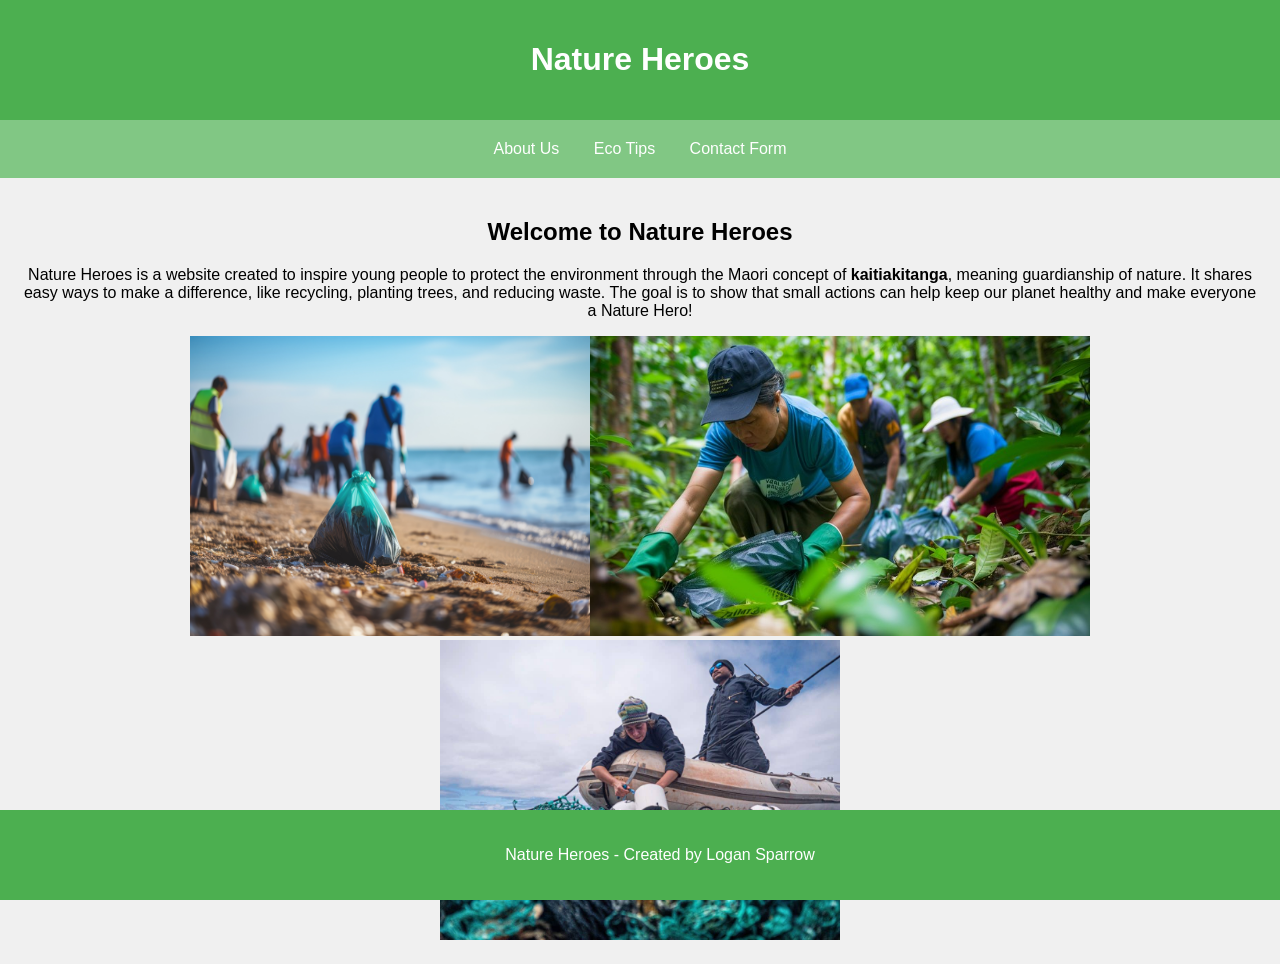
<file: index.html>
<!DOCTYPE html>
<html lang="en">
<head>
    <meta charset="UTF-8">
    <meta name="viewport" content="width=device-width, initial-scale=1.0">
    <title>Home-Nature Heroes</title>
    <link rel="stylesheet" href="style.css">
<link rel="shortcut icon" href="favicon.png" type="image/x-icon">
</head>
<body>

<header>
    <h1>Nature Heroes</h1>
</header>

<nav>
    <a href="About.html">About Us</a>
    <a href="EcoTips.html">Eco Tips</a>
    <a href="Contact.html">Contact Form</a>
</nav>

<section>
    <h2>Welcome to Nature Heroes</h2>
    <p>
        Nature Heroes is a website created to inspire young people to protect the environment 
        through the Maori concept of <b>kaitiakitanga</b>, meaning guardianship of nature. 
        It shares easy ways to make a difference, like recycling, planting trees, and reducing waste. 
        The goal is to show that small actions can help keep our planet healthy and make everyone a Nature Hero!
    </p>
     <img src="Beach1.jpg" alt="Nature Heroes Image 1" class="mainphoto" width="400" height="300"><img src="Forest1.jpg" alt="Nature Heroes Image 1" class="mainphoto" width="500" height="300"><img src="Ocean1.jpeg" alt="Nature Heroes Image 1" class="mainphoto" width="400" height="300">
</section>

<footer class="footer">
    <p>Nature Heroes - Created by Logan Sparrow</p>
</footer>

</body>
</html>
</file>
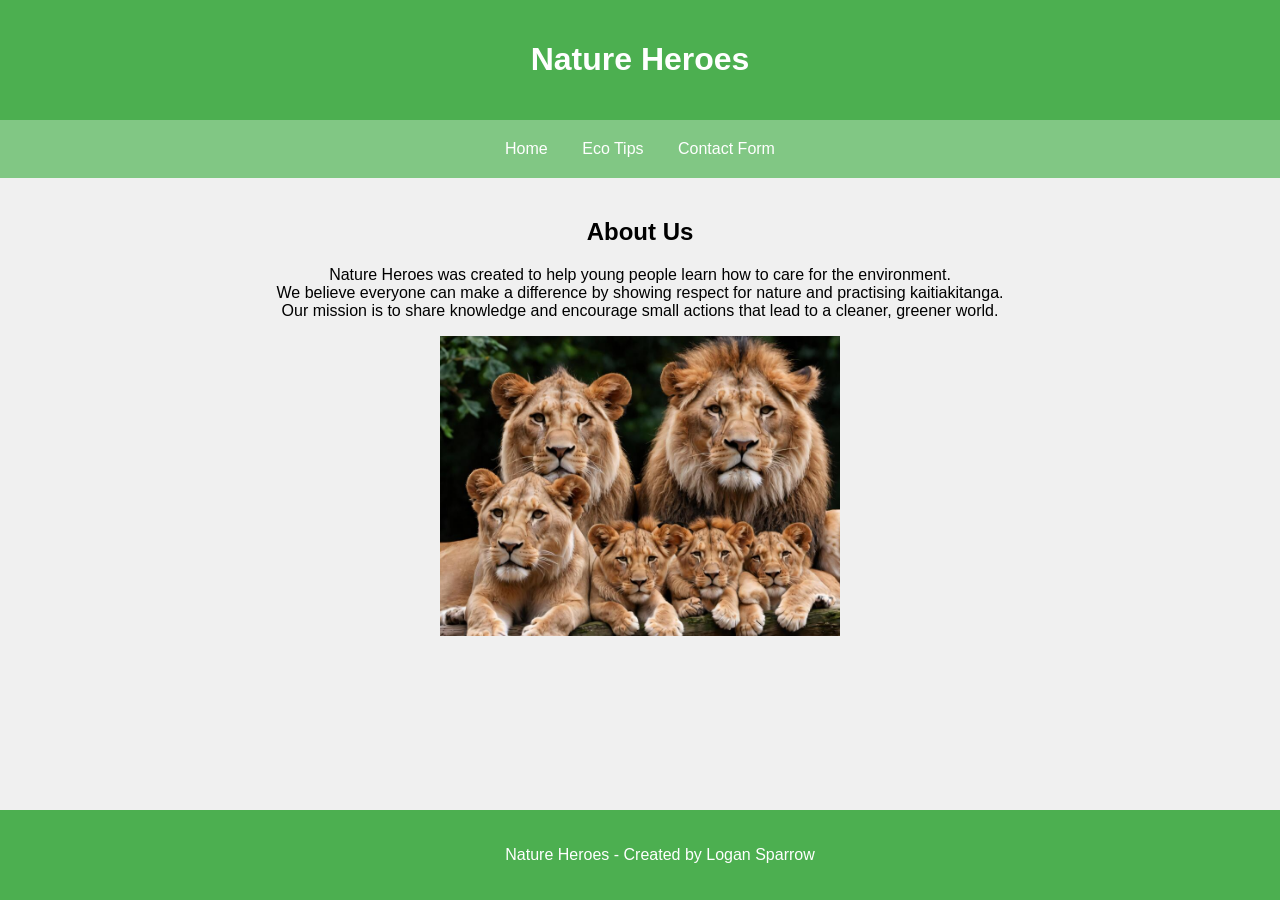
<file: About.html>
<!DOCTYPE html>
<html lang="en">
<head>
    <meta charset="UTF-8">
    <meta name="viewport" content="width=device-width, initial-scale=1.0">
    <title>About</title>
</head>

</html>
<html>
<head>
    <title>About Us - Nature Heroes</title>
    <link rel="stylesheet" href="style.css">
</head>
<body>

<header>
    <h1>Nature Heroes</h1>
</header>

<nav>
    <a href="index.html">Home</a>
    <a href="EcoTips.html">Eco Tips</a>
    <a href="Contact.html">Contact Form</a>
</nav>

<section>
    <h2>About Us</h2>
    <p>
        Nature Heroes was created to help young people learn how to care for the environment. <br>
        We believe everyone can make a difference by showing respect for nature and practising kaitiakitanga. <br>
        Our mission is to share knowledge and encourage small actions that lead to a cleaner, greener world.<br>
    </p>
    <img src="Lion.jpg" alt="Lion" class="mainphoto" width="400" height="300">
</section>

<footer class="footer">
    <p>Nature Heroes - Created by Logan Sparrow</p>
</footer>

</body>
</html>
</file>
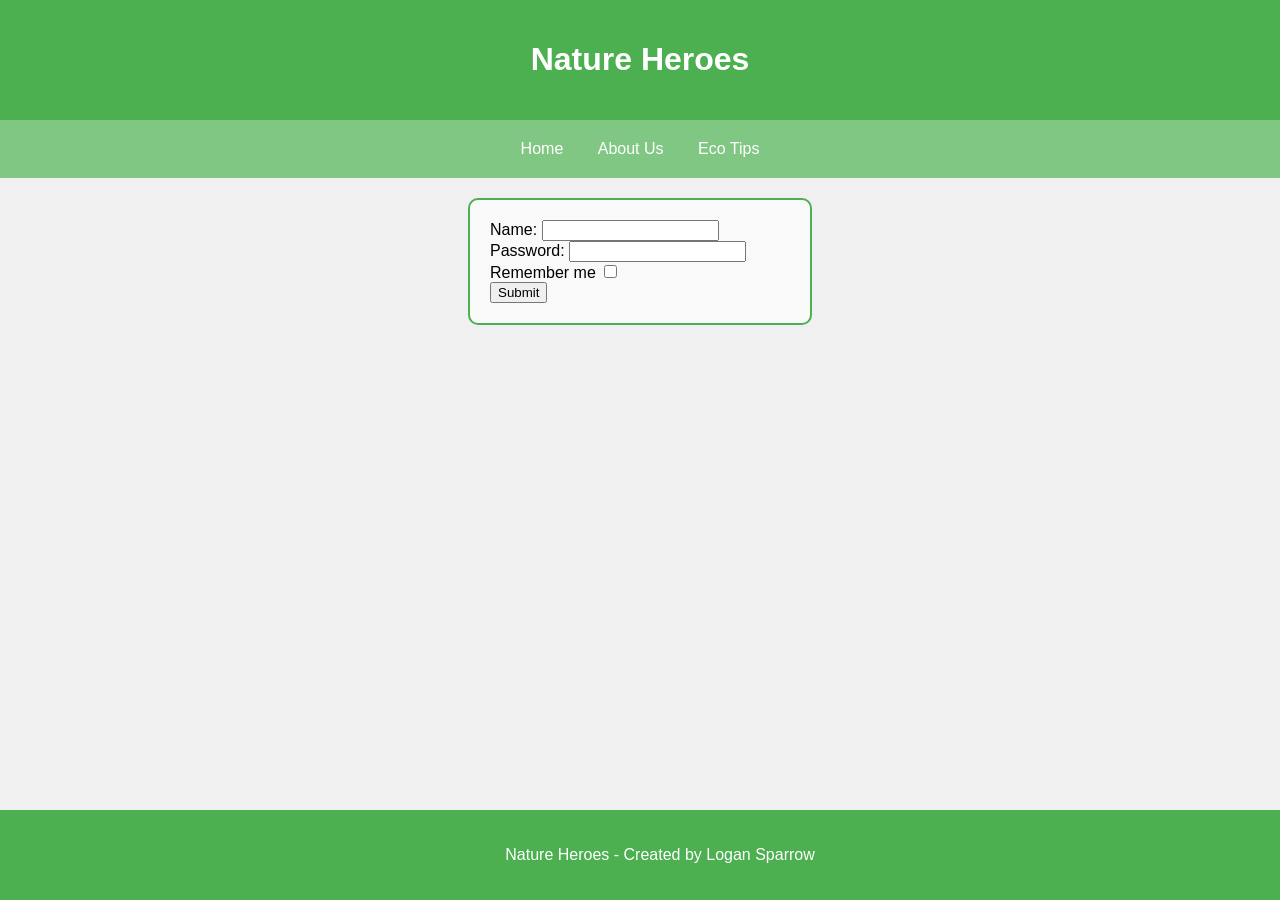
<file: Contact.html>
<!DOCTYPE html>
<html lang="en">
<head>
    <meta charset="UTF-8">
    <meta name="viewport" content="width=device-width, initial-scale=1.0">
    <title>Contact Form</title>
    <link rel="stylesheet" href="style.css">
</head>
<body>
    
</body>
</html>
<header>
    <h1>Nature Heroes</h1>
</header>

<nav>
    <a href="index.html">Home</a>
    <a href="About.html">About Us</a>
    <a href="EcoTips.html">Eco Tips</a>
</nav>
<body>

<form class="formbox">
<label for="name">Name:</label>
<input type="text" id="name">

<label for="password">Password:</label>
<input type="password" id="password"><br>

<label for="remember">Remember me</label>
<input type="checkbox" id="remember"><br>
<button type="submit">Submit</button>
</form>

<footer class="footer">
    <p>Nature Heroes - Created by Logan Sparrow</p>
</footer>

</body>
</file>
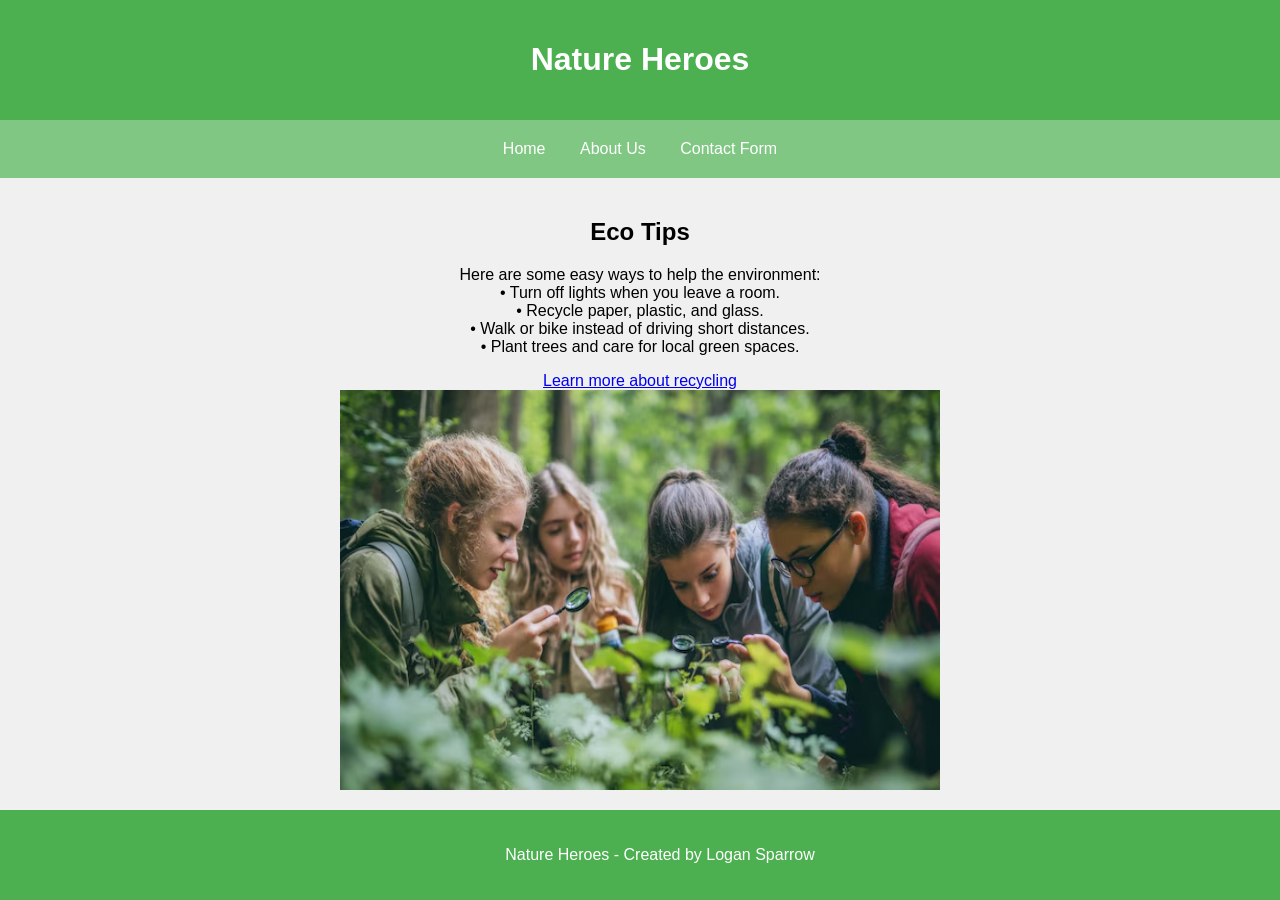
<file: EcoTips.html>
<!DOCTYPE html>
<html lang="en">
<head>
    <meta charset="UTF-8">
    <meta name="viewport" content="width=device-width, initial-scale=1.0">
    <title>Ecotips</title>
</head>
</html>
<html>
<head>
    <title>Eco Tips - Nature Heroes</title>
    <link rel="stylesheet" href="style.css">
</head>
<body>

<header>
    <h1>Nature Heroes</h1>
</header>

<nav>
    <a href="index.html">Home</a>
    <a href="About.html">About Us</a>
    <a href="Contact.html">Contact Form</a>
</nav>

<section>
    <h2>Eco Tips</h2>
    <p>
        Here are some easy ways to help the environment:
        <br>• Turn off lights when you leave a room.
        <br>• Recycle paper, plastic, and glass.
        <br>• Walk or bike instead of driving short distances.
        <br>• Plant trees and care for local green spaces.
    </p>
    <a href="https://youtu.be/X2YgM1Zw4_E?si=o1xKsVC-Dj4IbPaw">Learn more about recycling</a><br>
     <img src="Tips.jpg" alt="Tips" class="mainphoto" width="600" height="400">
</section>

<footer class="footer">
    <p>Nature Heroes - Created by Logan Sparrow</p>
</footer>

</body>
</html>
</file>
<file: style.css>
body {
  font-family: Arial;
  margin: 0;
  background-color: #f0f0f0;
}

header {
  background-color: #4caf50;
  color: white;
  text-align: center;
  padding: 20px;
}

nav {
  background-color: #81c784;
  text-align: center;
  padding: 20px;
}

nav a {
  color: white;
  text-decoration: none;
  margin: 0 15px;
  display: inline-block;
}

nav a:hover {
  background-color: #4caf50;
  padding: 5px 10px;
  border-radius: 5px;
}

section {
  text-align: center;
  padding: 20px;
}

.footer {
  background-color: #4caf50;
  color: white;
  text-align: center;
  padding: 20px;
  position: fixed;
  bottom: 0;
  width: 100%;
}

.formbox {
  border: 2px solid #4caf50;
  padding: 20px;
  width: 300px;
  margin: 20px auto;
  background-color: #f9f9f9;
  border-radius: 10px;
}
</file>
